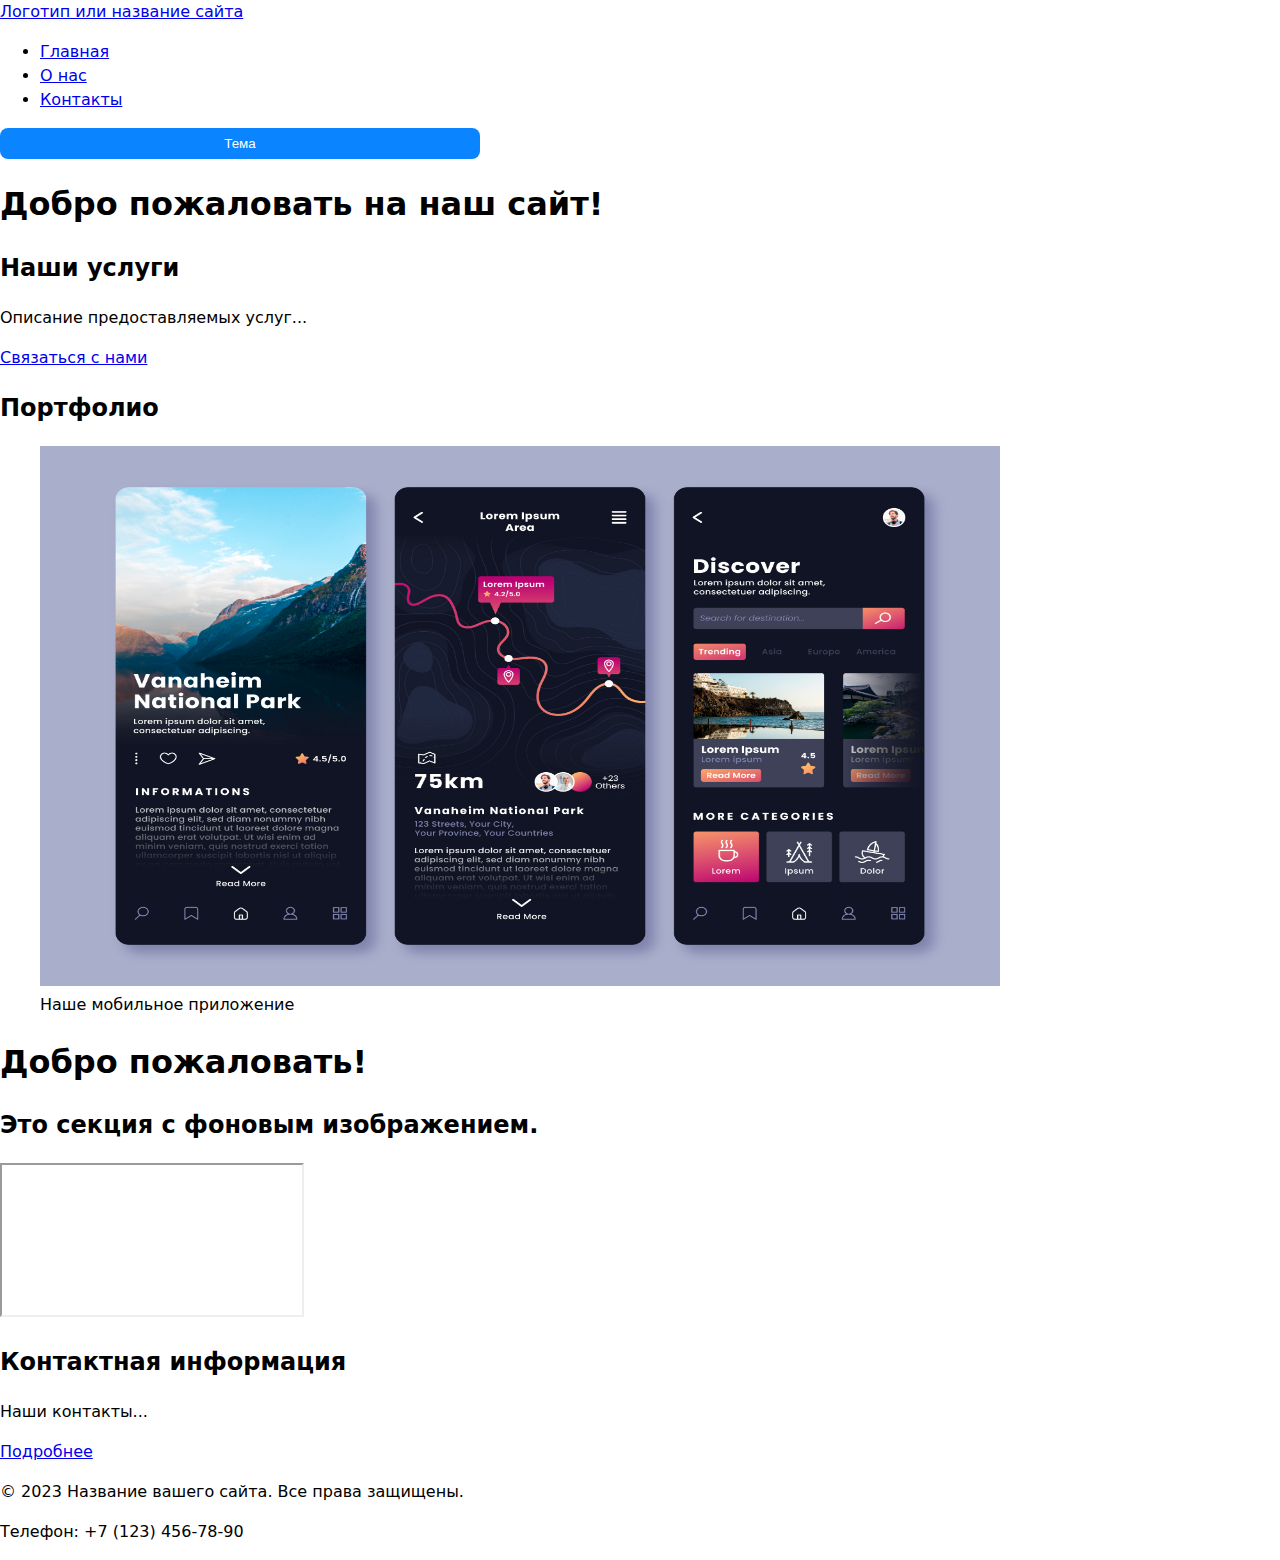
<file: index.html>
<!DOCTYPE html>
<html lang="ru">
<head>
  <meta charset="UTF-8">
  <meta content="width=device-width, initial-scale=1.0" name="viewport">
  <title>Главная - Название вашего сайта</title>
  <meta content="Краткое описание главной страницы вашего сайта" name="description">
  <link href="assets/favicon.ico" rel="icon" type="image/x-icon">
  <link href="style.css" rel="stylesheet">
  <script defer src="main.js"></script>
</head>
<body>
<!-- Шапка сайта -->
<header>
  <a href="/">Логотип или название сайта</a>
  <!-- Главное меню навигации -->
  <nav>
    <ul>
      <li><a href="index.html">Главная</a></li>
      <li><a href="about.html">О нас</a></li>
      <li><a href="contacts.html">Контакты</a></li>
    </ul>
  </nav>
</header>
<!-- Уникальное основное содержимое страницы -->
<button aria-pressed="false" class="theme-toggle" type="button">Тема</button>
<script>
    const KEY = 'theme', btn = document.querySelector('.theme-toggle');
    const prefersDark = matchMedia('(prefers-color-scheme: dark)').matches;
    // Автовыбор: системная тема или сохранённый выбор пользователя
    if (localStorage.getItem(KEY) === 'dark' || (!localStorage.getItem(KEY) &&
        prefersDark)) {
        document.body.classList.add('theme-dark');
        btn?.setAttribute('aria-pressed', 'true');
    }
    // Переключение по кнопке с сохранением в localStorage
    btn?.addEventListener('click', () => {
        const isDark = document.body.classList.toggle('theme-dark');
        btn.setAttribute('aria-pressed', String(isDark));
        localStorage.setItem(KEY, isDark ? 'dark' : 'light');
    });
</script>
<main>
  <h1>Добро пожаловать на наш сайт!</h1>
  <!-- Секция 1 с якорем -->
  <section id="services">
    <h2>Наши услуги</h2>
    <p>Описание предоставляемых услуг...</p>
    <a href="#contacts">Связаться с нами</a> <!-- Якорная ссылка внутри страницы -->
  </section>
  <!-- Секция 2 с якорем -->
  <section id="portfolio">
    <h2>Портфолио</h2>
  </section>
  <figure>
    <img
        alt="Проект: макет мобильного приложения"
        height="540px"
        loading="lazy"
        sizes="(max-width: 700px) 92vw, (max-width: 1200px) 640px, 960px"
        src="./example-of-mobile-app1.jpg"
        srcset="./example-of-mobile-app1.jpg 640w, ./example-of-mobile-app2.jpg 960w, ./example-of-mobile-app3.jpg 1280w"
        width="960px">
    <figcaption>Наше мобильное приложение</figcaption>
  </figure>
  <section class="hero">
    <h1>Добро пожаловать!</h1>
    <h2>Это секция с фоновым изображением.</h2>
    <!-- Вставка с Rutube; замените XXXXXXXXXXXX на ID ролика -->
    <div class="media">
      <iframe
          allow="autoplay; encrypted-media; picture-in-picture; web-share"
          allowfullscreen
          loading="lazy"
          src="https://rutube.ru/play/embed/838012b70ad0636bd7df3d3feed858f7/" title="Видео о проекте"></iframe>
    </div>
  </section>
  <!-- Секция 3 с якорем -->
  <section id="contacts">
    <h2>Контактная информация</h2>
    <p>Наши контакты...</p>
    <a href="contacts.html">Подробнее</a>
  </section>
</main>
<!-- Подвал сайта -->
<footer>
  <p>&copy; 2023 Название вашего сайта. Все права защищены.</p>
  <p>Телефон: +7 (123) 456-78-90</p>
</footer>
</body>
</html>
</file>
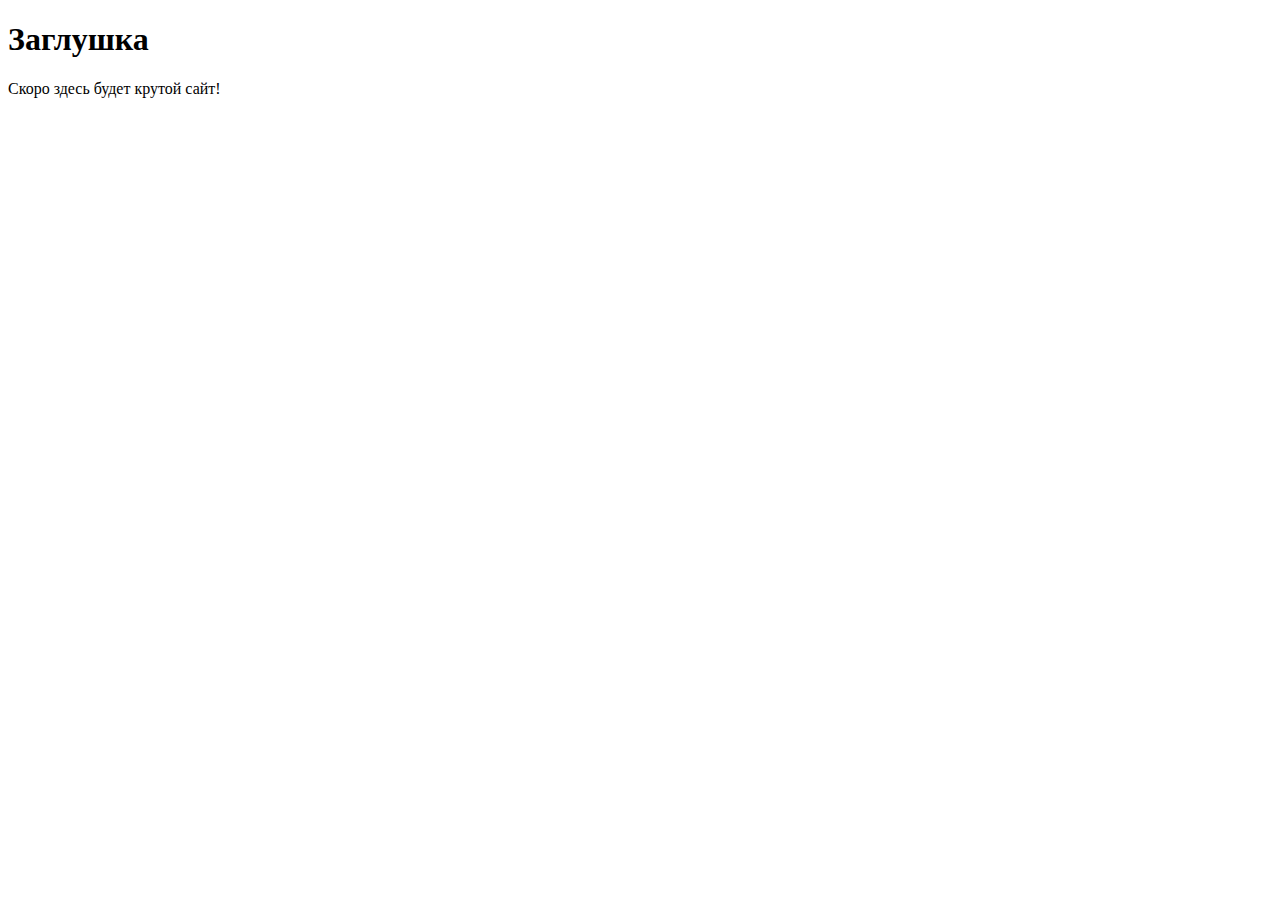
<file: src/index.html>
<!DOCTYPE html>
<html lang="ru">
<head>
 <meta charset="UTF-8">
 <!-- Важная мета-информация для корректного отображения на мобильных устройствах -->
 <meta name="viewport" content="width=device-width, initial-scale=1.0">
 <title>Мой первый проект</title>
 <!-- Подключение фавиконки -->
 <link rel="icon" href="../assets/favicon.ico" type="image/x-icon">
</head>
<body>
 <h1>Заглушка</h1>
 <p>Скоро здесь будет крутой сайт!</p>
</body>
</html>
</file>
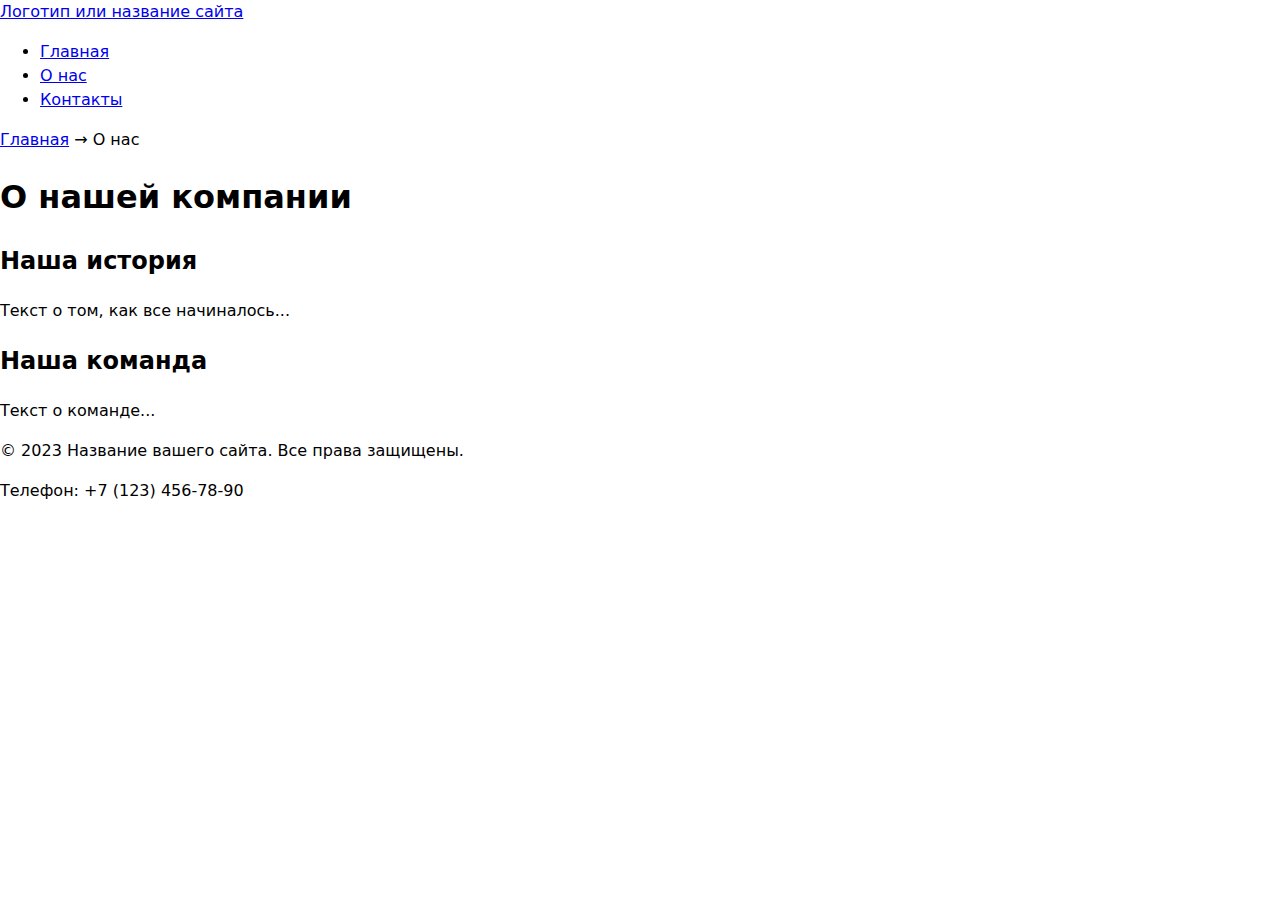
<file: about.html>
<!DOCTYPE html>
<html lang="ru">
<head>
     <meta charset="UTF-8">
     <meta name="viewport" content="width=device-width, initial-scale=1.0">
     <title>Главная - Название вашего сайта</title>
     <meta name="description" content="Краткое описание главной страницы вашего сайта">
     <link rel="icon" href="assets/favicon.ico" type="image/x-icon">
     <title>О нас - Название вашего сайта</title>
     <meta name="description" content="Узнайте больше о нашей компании и истории">
      <link rel="stylesheet" href="style.css">
</head>
    <body>
     <header>
         <a href="/">Логотип или название сайта</a>
         <!-- Главное меню навигации -->
             <nav>
                 <ul>
                     <li><a href="index.html">Главная</a></li>
                     <li><a href="about.html">О нас</a></li>
                     <li><a href="contacts.html">Контакты</a></li>
                 </ul>
             </nav>
     </header>
     <main>
         <!-- Простые "хлебные крошки" -->
         <nav aria-label="Хлебные крошки">
                 <a href="index.html">Главная</a> →
                 <span>О нас</span>
         </nav>
         <h1>О нашей компании</h1>
         <section>
             <h2>Наша история</h2>
             <p>Текст о том, как все начиналось...</p>
         </section>
         <section>
             <h2>Наша команда</h2>
             <p>Текст о команде...</p>
         </section>
     </main>
     <footer>
      <p>&copy; 2023 Название вашего сайта. Все права защищены.</p>
      <p>Телефон: +7 (123) 456-78-90</p>
     </footer>
    </body>
</html>
</file>
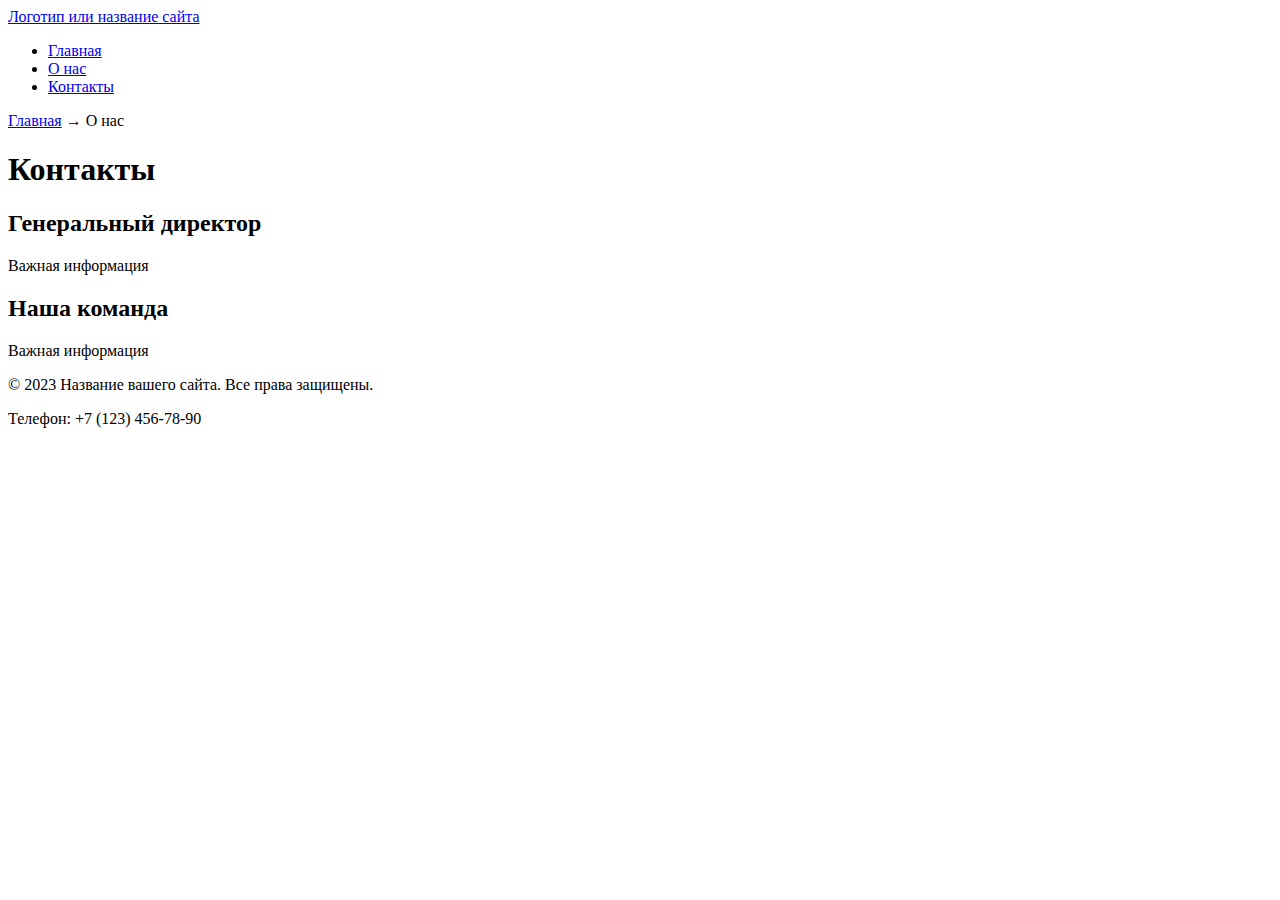
<file: contacts.html>
<!DOCTYPE html>
<html lang="ru">
<head>
 <meta charset="UTF-8">
 <meta name="viewport" content="width=device-width, initial-scale=1.0">
 <title>Главная - Название вашего сайта</title>
 <meta name="description" content="Краткое описание главной страницы вашего сайта">
 <link rel="icon" href="assets/favicon.ico" type="image/x-icon">
 <title>Контакты</title>
 <meta name="description" content="Узнайте больше о нашей компании и истории">
</head>
<body>
 <header>
 <a href="/">Логотип или название сайта</a>
 <!-- Главное меню навигации -->
 <nav>
 <ul>
 <li><a href="index.html">Главная</a></li>
 <li><a href="about.html">О нас</a></li>
 <li><a href="contacts.html">Контакты</a></li>
 </ul>
 </nav>
 </header>
 <main>
 <!-- Простые "хлебные крошки" -->
 <nav aria-label="Хлебные крошки">
 <a href="index.html">Главная</a> →
 <span>О нас</span>
 </nav>
 <h1>Контакты</h1>
 <section>
 <h2>Генеральный директор</h2>
 <p>Важная информация</p>
 </section>
 <section>
 <h2>Наша команда</h2>
 <p>Важная информация</p>
 </section>
 </main>
 <footer>
  <p>&copy; 2023 Название вашего сайта. Все права защищены.</p>
  <p>Телефон: +7 (123) 456-78-90</p>
 </footer>
</body>
</html>
</file>
<file: style.css>
dialog { padding: 1.25rem; border: none; border-radius: 12px; }
dialog::backdrop { background: rgba(0,0,0,.5); }
.form-actions { display:flex; gap:.5rem; margin-top:1rem; }
/* БАЗА: читаемость и предсказуемость размеров */
* { box-sizing: border-box; }
html, body { margin: 0; padding: 0; }
body { font-family: system-ui, -apple-system, "Segoe UI", Roboto, Arial,
sans-serif; line-height: 1.5; }
/* Формы: размеры, отступы, визуальный порядок */
label { display: block; margin: 0.5rem 0 0.25rem; }
input, select, textarea, button {
    width: 100%;
    max-width: 480px;
    padding: .5rem .75rem;
    border: 1px solid #c8c8c8;
    border-radius: 8px;
    background: #fff;
}
/* Кнопка по умолчанию */
button, [type="submit"] {
    background: #0a84ff;
    color: #fff;
    border: none;
    cursor: pointer;
}
/* Состояния: клавиатура/мышь/ошибки */
:where(input, select, textarea, button):focus-visible {
    outline: 2px solid #0a84ff; outline-offset: 2px;
}
button:hover { filter: brightness(0.95); }
:disabled, [aria-disabled="true"] { opacity: .6; cursor: not-allowed; }
/* Подсветка ошибочных полей (установите aria-invalid="true") */
[aria-invalid="true"] { border-color: #b00020; }
</file>
